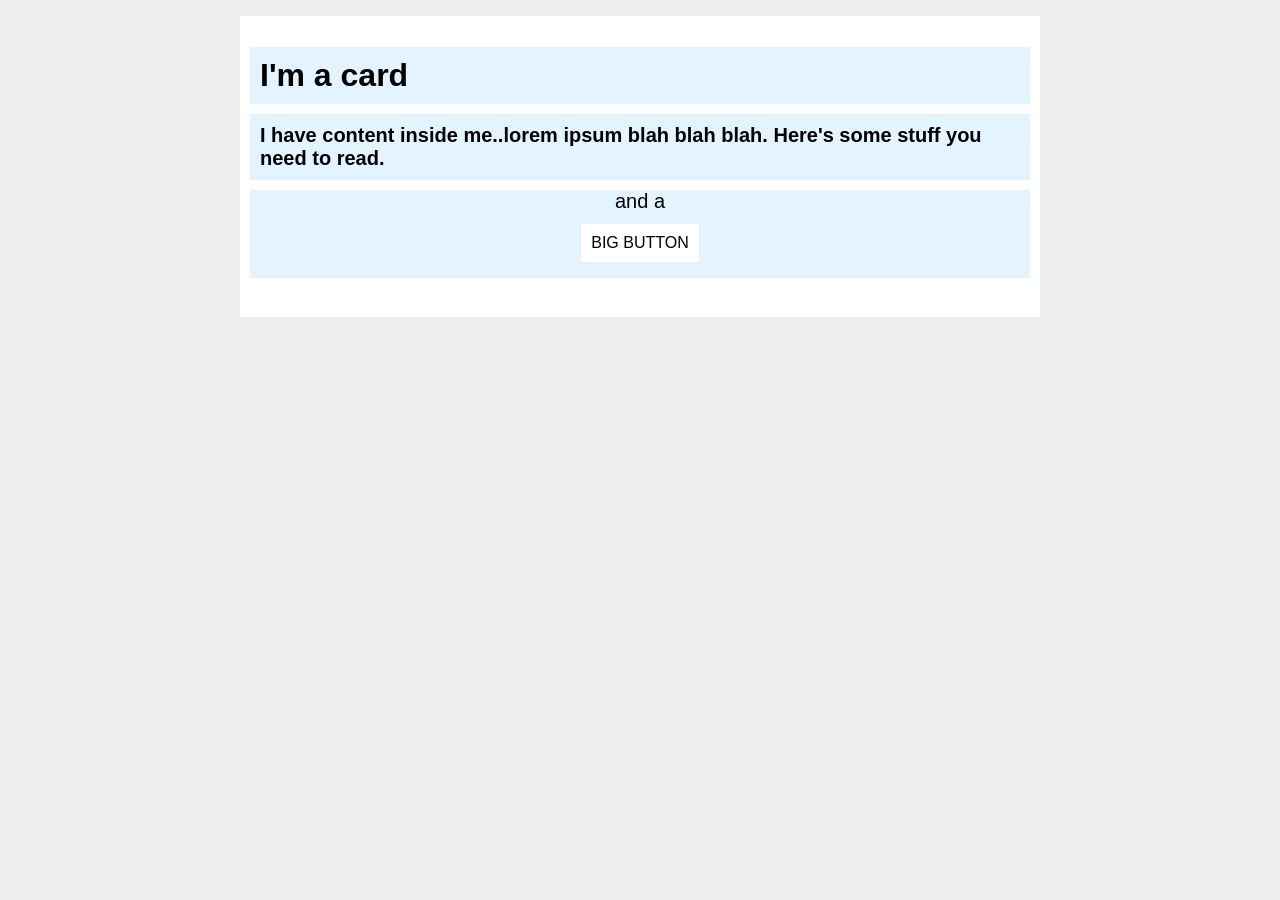
<file: foundations/block-and-inline/02-margin-and-padding-2/index.html>
<!DOCTYPE html>
<html lang="en">
  <head>
    <meta charset="UTF-8">
    <meta http-equiv="X-UA-Compatible" content="IE=edge">
    <meta name="viewport" content="width=device-width, initial-scale=1.0">
    <title>Margin and Padding exercise 2</title>
    <link rel="stylesheet" href="style.css">
  </head>
  <body>
    <div class="card">
      <h1 class="title">I'm a card</h1>
      <div class="content">I have content inside me..lorem ipsum blah blah blah. Here's some stuff you need to read.</div>
      <div class="button-container"> and a <button>BIG BUTTON</button></div>
    </div>
  </body>
</html>
</file>
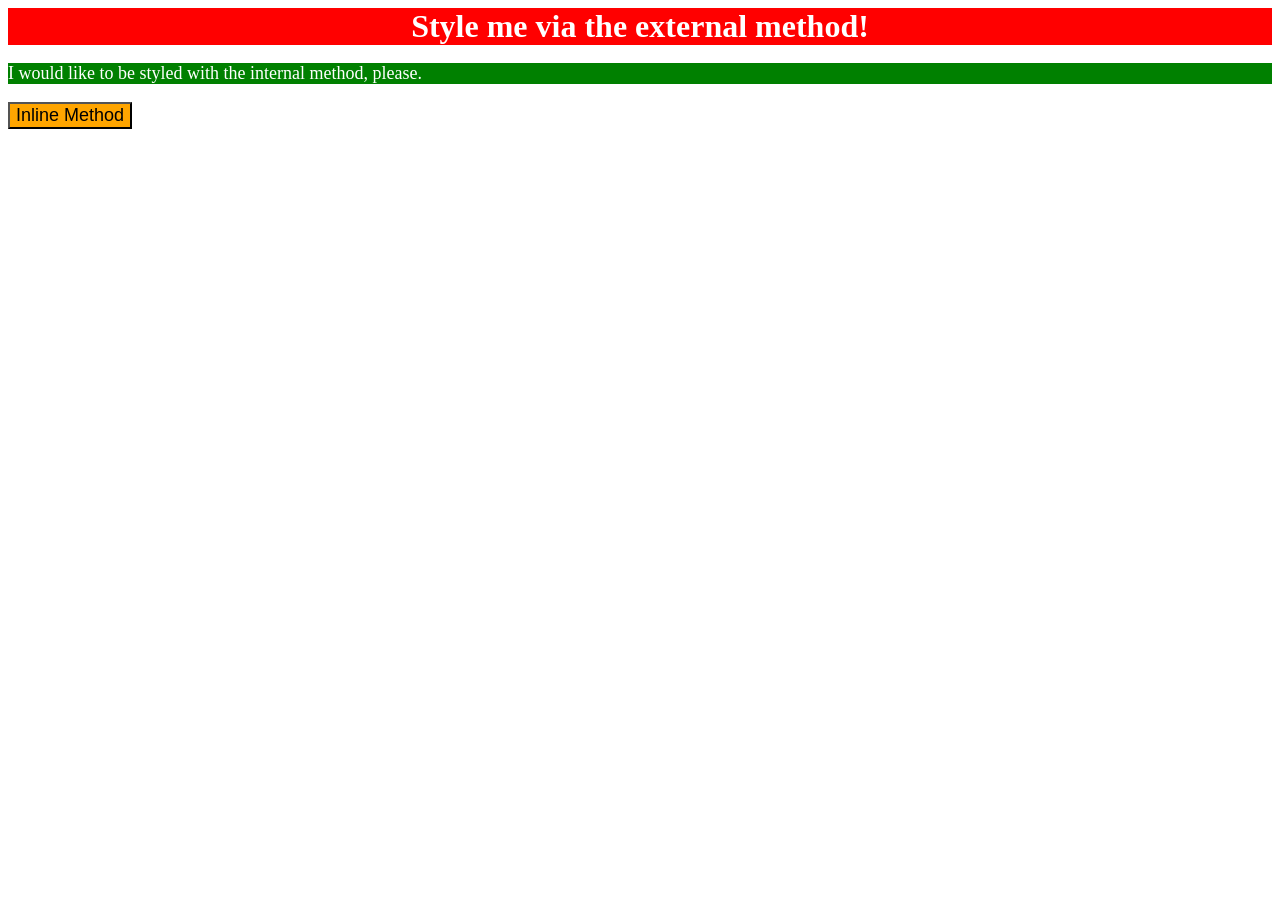
<file: foundations/intro-to-css/01-css-methods/index.html>
<!DOCTYPE html>
<html lang="en">
  <head>
    <style>
      p {
        background-color: green;
        color: white;
        font-size: 18px;
      }
    </style>

    <link rel="stylesheet" href="style.css">
    <meta charset="UTF-8">
    <meta http-equiv="X-UA-Compatible" content="IE=edge">
    <meta name="viewport" content="width=device-width, initial-scale=1.0">
    <title>Methods for Adding CSS</title>
  </head>
  <body>
    <div>Style me via the external method!</div>
    <p>I would like to be styled with the internal method, please.</p>
    <button style="background-color:orange; font-size: 18px; ">Inline Method</button>
  </body>
</html>
</file>
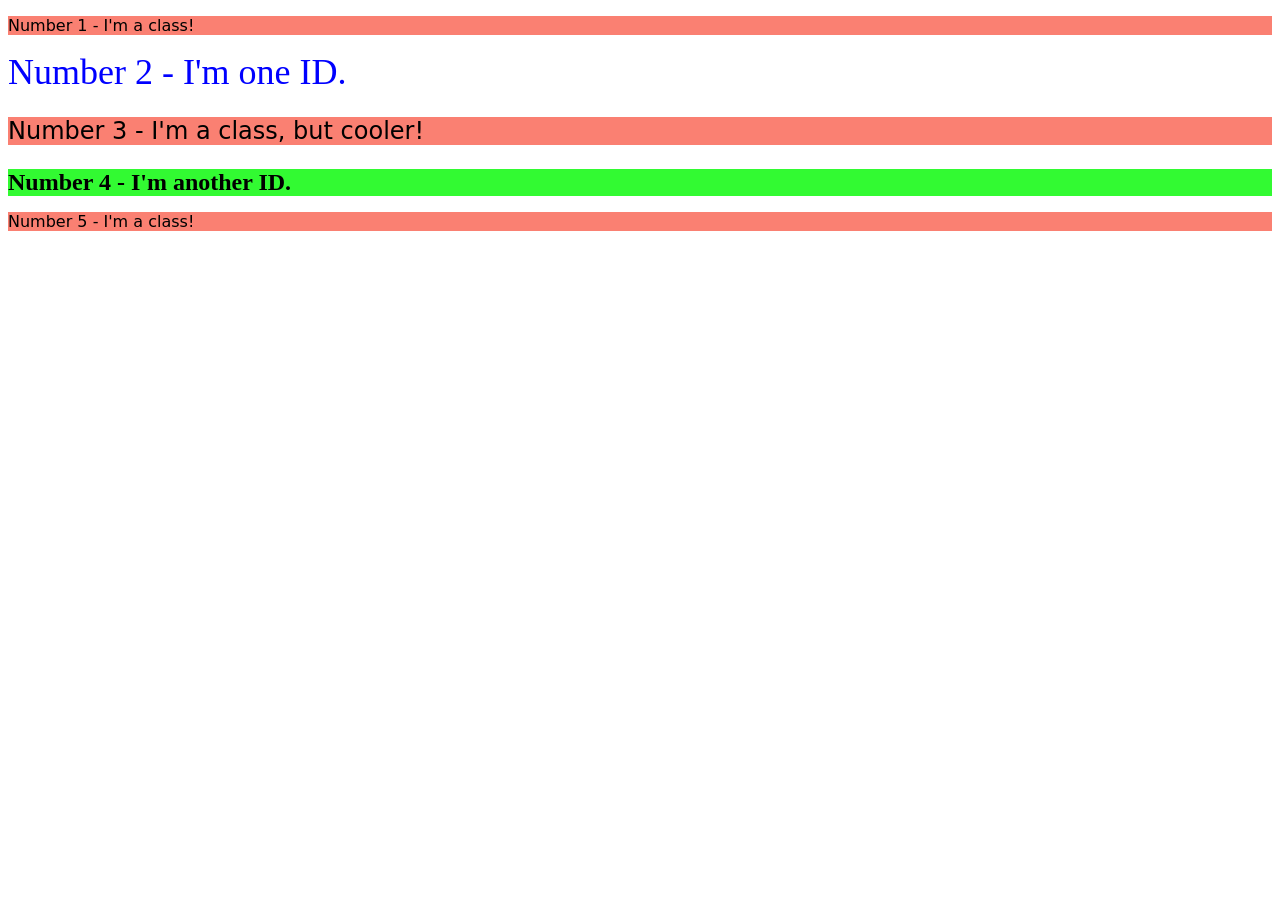
<file: foundations/intro-to-css/02-class-id-selectors/index.html>
<!DOCTYPE html>
<html lang="en">
  <head>
    <meta charset="UTF-8">
    <meta http-equiv="X-UA-Compatible" content="IE=edge">
    <meta name="viewport" content="width=device-width, initial-scale=1.0">
    <title>Class and ID Selectors</title>
    <link rel="stylesheet" href="style.css">
  </head>
  <body>
    <p class="odd">Number 1 - I'm a class!</p>
    <div id="two">Number 2 - I'm one ID.</div>
    <p class="odd" id="three">Number 3 - I'm a class, but cooler!</p>
    <div id="four">Number 4 - I'm another ID.</div>
    <p class="odd">Number 5 - I'm a class!</p>
  </body>
</html>
</file>
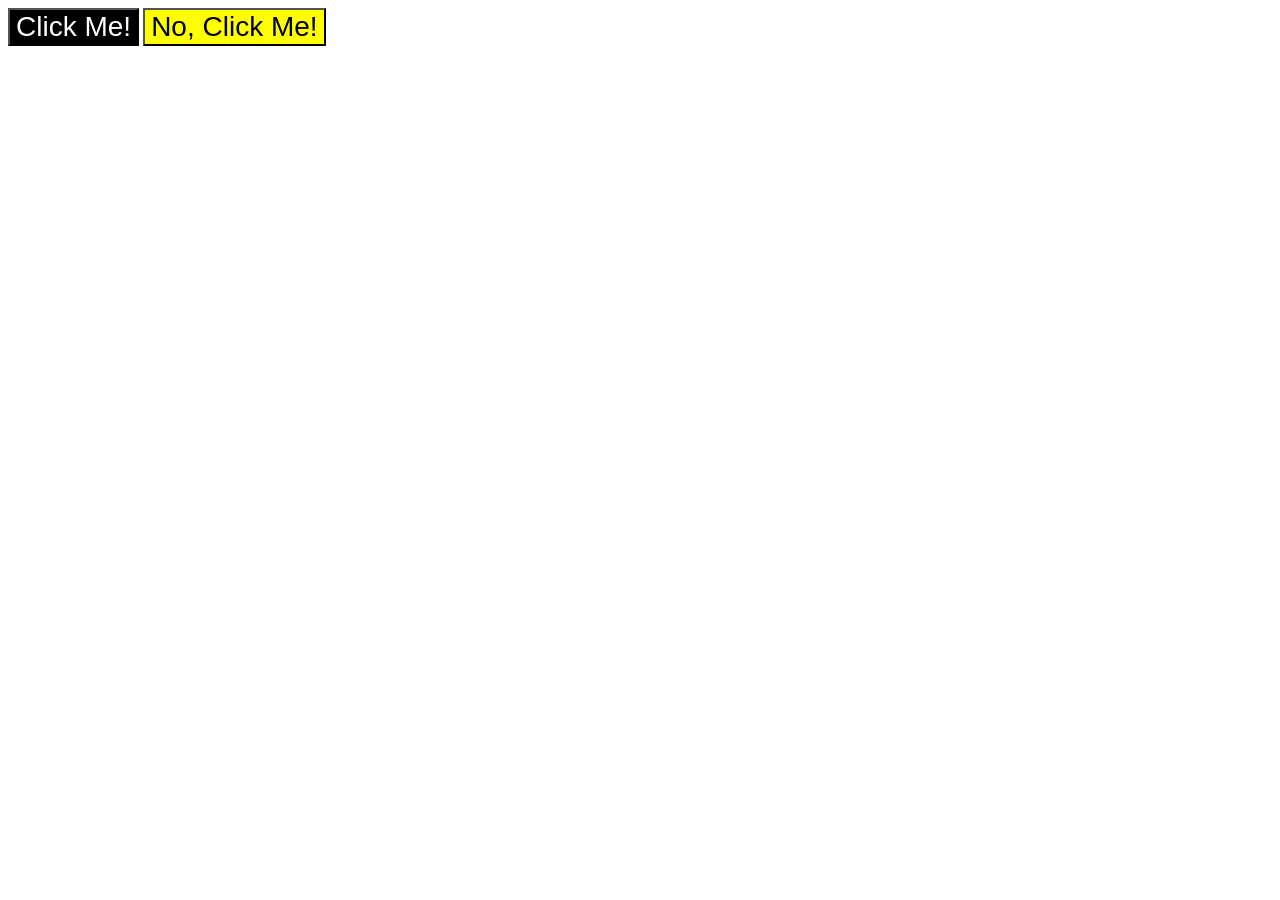
<file: foundations/intro-to-css/03-grouping-selectors/index.html>
<!DOCTYPE html>
<html lang="en">
  <head>
    <meta charset="UTF-8">
    <meta http-equiv="X-UA-Compatible" content="IE=edge">
    <meta name="viewport" content="width=device-width, initial-scale=1.0">
    <title>Grouping Selectors</title>
    <link rel="stylesheet" href="style.css">
  </head>
  <body>
    <button id="b1">Click Me!</button>
    <button id="b2">No, Click Me!</button>
  </body>
</html>
</file>
<file: foundations/block-and-inline/02-margin-and-padding-2/style.css>
body {
  background: #eee;
  font-family: sans-serif;
}

.card {
  width: 800px;
  height: 300px;
  background: #fff;
  margin: 16px auto;
  padding-top: 1px;
}

.title {
  background: #e3f4ff;
  position: static;
  margin: 30px 10px 10px 10px;
  padding: 10px;

}

.content {
  background: #e3f4ff;
  margin: 10px;
  padding: 10px;
  font-size: 20px;
  font-weight: 800;
}

.button-container {
  background: #e3f4ff;
  font-size: 20px;
  margin: 10px;
  padding-bottom: 10px;
  text-align: center;
}

button {
  font-size: 16px;
  margin: 10px auto 5px auto;
  padding: 10px;
  display: block;
  background: white;
  border: 1px solid #eee;
}
</file>
<file: foundations/intro-to-css/01-css-methods/style.css>
div {
    background-color: red;
    color: white;
    font-size: 32px;
    text-align: center;
    font-weight: bold;
}
</file>
<file: foundations/intro-to-css/02-class-id-selectors/style.css>
/* Add CSS Styling */

.odd {
    background-color: rgb(250, 128, 114);
    font-family: "Verdana", "DejaVu Sans", sans-serif;
}

#two {
    color: rgb(0, 0, 255);
    font-size: 36px;
}

#three {
    font-size:24px;
}

#four {
    background-color: rgb(50, 250, 50);
    font-size: 24px;
    font-weight: bold;
}
</file>
<file: foundations/intro-to-css/03-grouping-selectors/style.css>
/* Add CSS Styling */

#b1 {
    background-color: black;
    color: white;
}

#b2 {
    background-color: yellow;
}

#b1, #b2 {
    font-size: 28px;
    font-family: "Helvetica", "Times New Roman", sans-serif;
}
</file>
